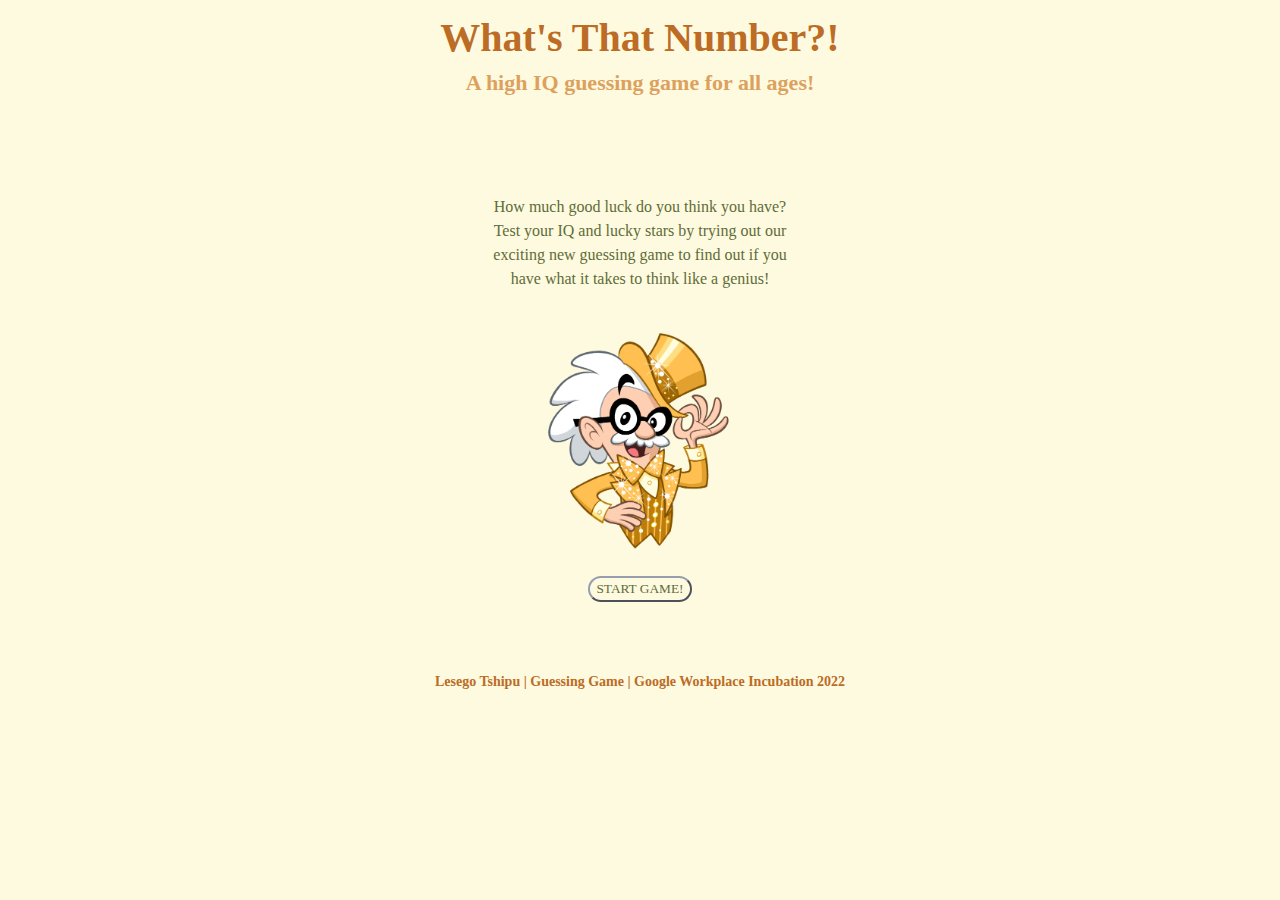
<file: index.html>
<!DOCTYPE html>
<html lang="en">

<head>
    <meta charset="UTF-8">
    <meta http-equiv="X-UA-Compatible" content="IE=edge">
    <meta name="viewport" content="width=device-width, initial-scale=1.0">
    <title>Guessing Game</title>
    <link rel="stylesheet" href="guessing.css">
</head>

<body>
    <div id="container">
        <div class="row">
            <div class="col-12">
                <h1>What's That Number?! </h1>
            </div>

            <div class="col-12">
                <h3>A high IQ guessing game for all ages!</h3>
                <h5>How much good luck do you think you have?<br /> Test your IQ and lucky stars by trying out our
                    <br /> exciting new guessing game to find out if you
                    <br />have what it takes to think like a genius!</h5>
                <img src="knowledge-clipart-genius-brain.png" width="195">
                <div class="startbtn">
                    <a href="index2.html"><button id="startbtn">START GAME!</button></a>

                </div>
            </div>
        </div>
    </div>

    <div class="footer">
        <h6>Lesego Tshipu | Guessing Game | Google Workplace Incubation 2022</h6>
    </div>
    <script src="guessing.js" charset="utf-8"></script>
</body>

</html>
</file>
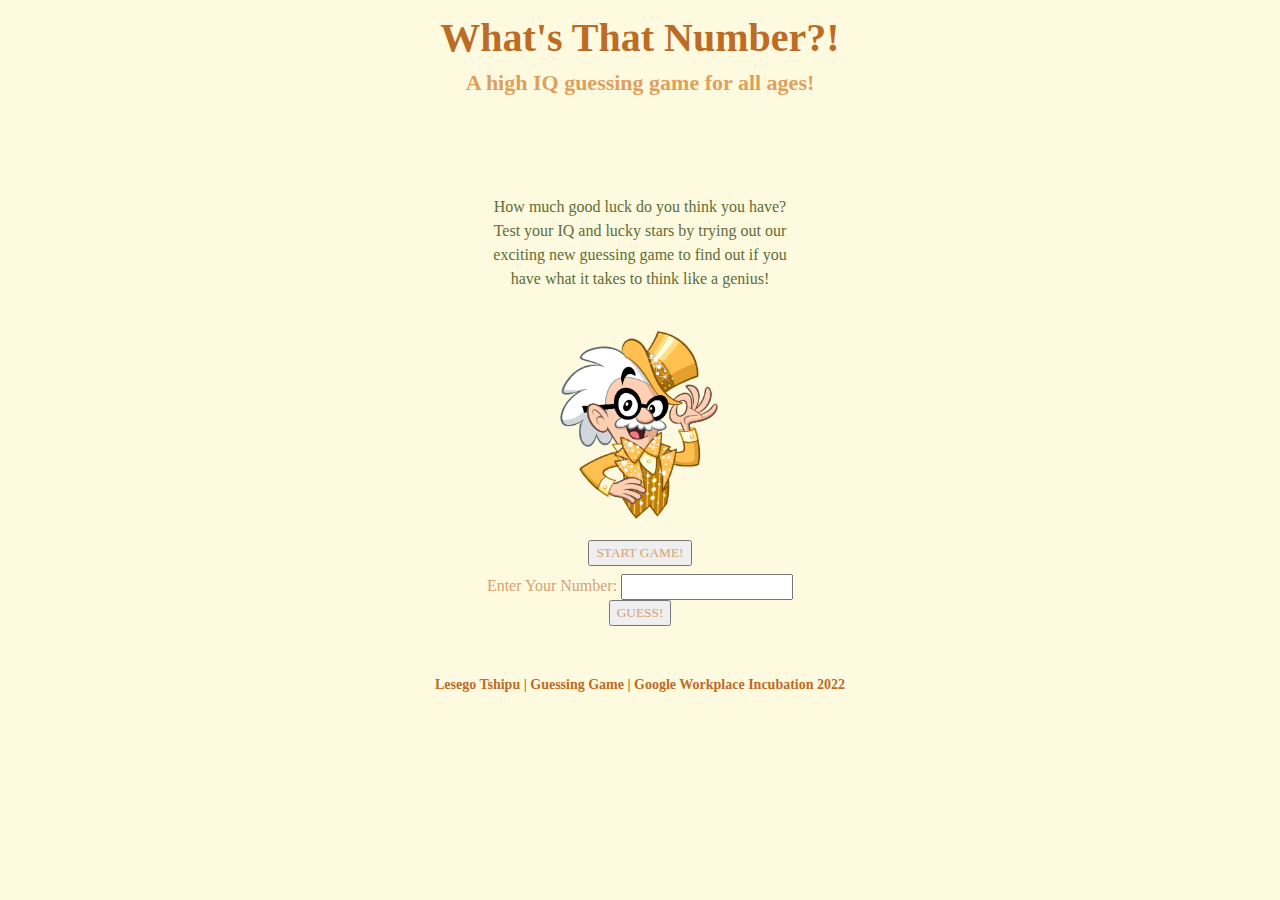
<file: guessing.html>
<!DOCTYPE html>
<html lang="en">

<head>
    <meta charset="UTF-8">
    <meta http-equiv="X-UA-Compatible" content="IE=edge">
    <meta name="viewport" content="width=device-width, initial-scale=1.0">
    <title>Guessing Game</title>
    <link rel="stylesheet" href="guessing.css">
</head>

<body>
    <div class="container">
        <div class="row">
            <div class="col-12">
                <h1>What's That Number?! </h1>
            </div>

            <div class="col-12">
                <h3>A high IQ guessing game for all ages!</h3>
                <h5>How much good luck do you think you have?<br /> Test your IQ and lucky stars by trying out our
                    <br /> exciting new guessing game to find out if you
                    <br />have what it takes to think like a genius!</h5>
                <img src="knowledge-clipart-genius-brain.png" width="170">
                <div class="startbtn">
                    <button>START GAME!</button>
                </div>
            </div>
        </div>
        <div class="row game">
            <div class="enter_number">
                Enter Your Number: <input type="text" class="enter">
            </div>
            <div class="guess">
                <button class="guess_btn">GUESS!</button>

            </div>

        </div>
    </div>
    <div class="footer">
        <h6>Lesego Tshipu | Guessing Game | Google Workplace Incubation 2022</h6>
    </div>
</body>

</html>
</file>
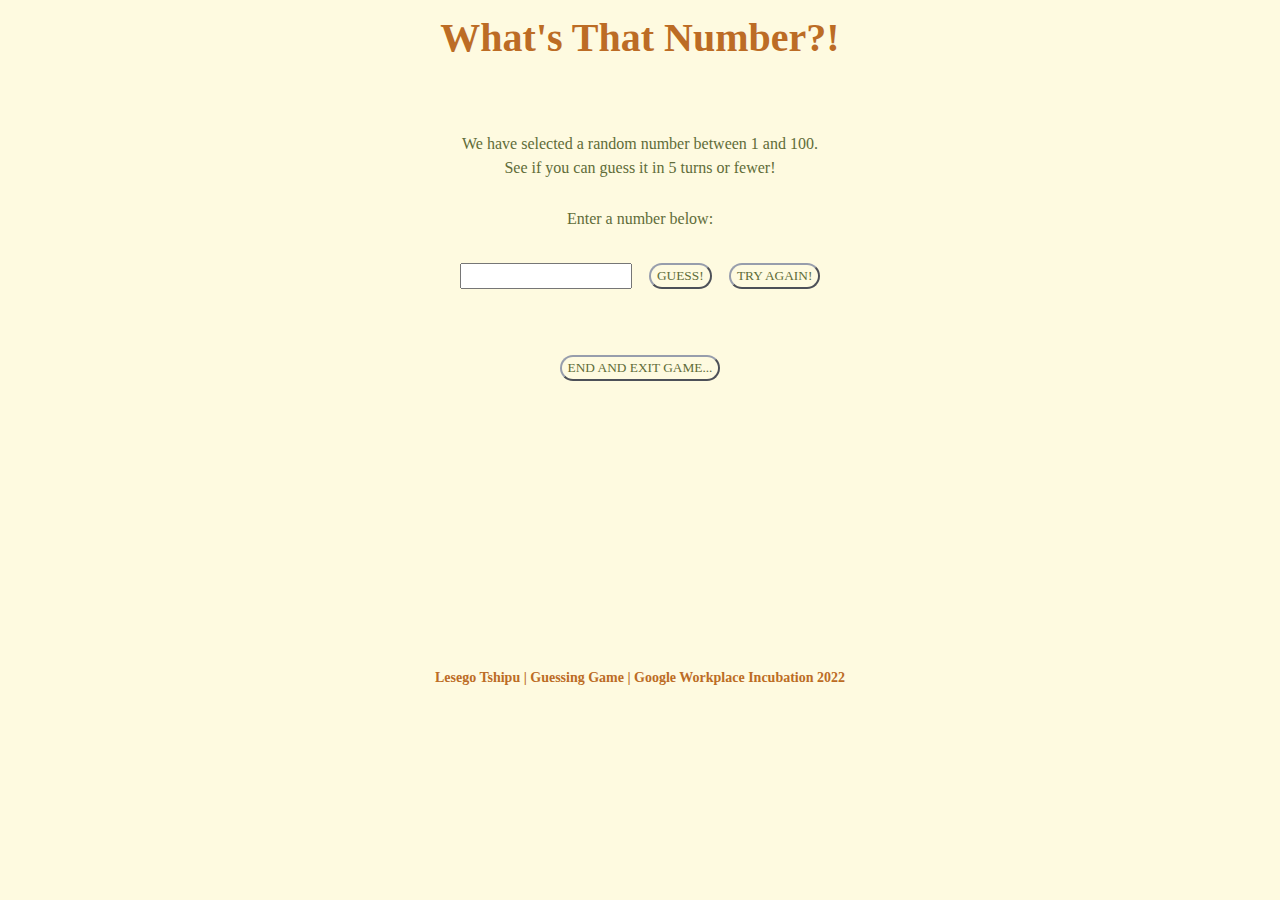
<file: index2.html>
<!DOCTYPE html>
<html lang="en">

<head>
    <meta charset="UTF-8">
    <meta http-equiv="X-UA-Compatible" content="IE=edge">
    <meta name="viewport" content="width=device-width, initial-scale=1.0">
    <title>Guessing Game</title>
    <link rel="stylesheet" href="guessing.css">
</head>

<body>
    <div id="container">
        <div class="row">
            <div class="col-12">
                <h1>What's That Number?! </h1>
            </div>
        </div>
    </div>
    <div id="container2 hide">
        <h5>We have selected a random number between 1 and 100.<br /> See if you can guess it in 5 turns or fewer!</h5>
        <h5 id="outputtext">Enter a number below:</h5>
        <input type="text" id="userinput">
        <button id="enterbtn">GUESS!</button>
        <button id="againbtn">TRY AGAIN!</button>
    </div>
    <div class="endbtn">
        <a href="index.html"><button id="endbtn">END AND EXIT GAME...</button></a>
        <div class="second_footer">
            <h6>Lesego Tshipu | Guessing Game | Google Workplace Incubation 2022</h6>
        </div>
        <script src="guessing.js" charset="utf-8"></script>
</body>

</html>
</file>
<file: guessing.css>
html,
body {
    height: 100%;
    width: 100%;
    margin: 0;
    padding: 0;
    left: 0;
    top: 0;
    font-size: 100%;
    background-color: #FEFAE0;
    text-align: center;
    font-size: medium;
}

#container2 {
    margin-bottom: 2em;
    margin-top: 5em;
}


/* .hide {
    display: none;
} */

#startbtn {
    margin-top: 0.3em;
    margin-bottom: 2em;
    color: #606C38;
    margin-bottom: 1em;
    border-radius: 1.5em;
    background-color: transparent;
    font-weight: lighter;
    border-color: #979DAC;
}

#startbtn:hover {
    cursor: pointer;
    box-shadow: 5px 10px 20px #DDA15E;
    text-decoration: turquoise;
}

#userinput {
    color: #606C38;
}

#outputtext {
    margin-top: 1em;
    margin-bottom: 2em;
    color: #606C38;
    padding: -1em;
}

#enterbtn {
    margin-right: 1em;
    margin-left: 1em;
    color: #606C38;
    border-radius: 1.5em;
    background-color: transparent;
    font-weight: lighter;
    border-color: #979DAC;
}

#enterbtn:hover {
    cursor: pointer;
    box-shadow: 5px 10px 20px #DDA15E;
    text-decoration: turquoise;
}

#againbtn {
    color: #606C38;
    border-radius: 1.5em;
    background-color: transparent;
    font-weight: lighter;
    border-color: #979DAC;
}

#againbtn:hover {
    cursor: pointer;
    box-shadow: 5px 10px 20px #DDA15E;
    text-decoration: turquoise;
}

#endbtn {
    margin-top: 5em;
    margin-bottom: 2em;
    color: #606C38;
    margin-bottom: 1em;
    border-radius: 1.5em;
    background-color: transparent;
    font-weight: lighter;
    border-color: #979DAC;
}

#endbtn:hover {
    cursor: pointer;
    box-shadow: 5px 10px 20px #DDA15E;
    text-decoration: turquoise;
}

.footer {
    margin-top: 3em;
}

.second_footer {
    margin-top: 17em;
}

@media (max-width: 650px) {
    .footer {
        margin-top: -1em;
    }
}


/* ROOT FONT STYLES */

* {
    font-family: cursive;
    color: #D4A373;
    line-height: 1.5;
}


/* TYPOGRAPHY */

h1 {
    font-size: 2.5rem;
    margin-bottom: -1em;
    margin-top: 0em;
    color: #BC6C25;
    text-shadow: #BC6C25;
}

h2 {
    font-size: 2rem;
}

h3 {
    font-size: 1.375rem;
    margin-bottom: 1em;
    color: #DDA15E;
}

h4 {
    font-size: 1.125rem;
}

h5 {
    font-size: 1rem;
    color: #606C38;
    font-weight: lighter;
    margin-top: 6em;
}

h6 {
    font-size: 0.875rem;
    color: #BC6C25;
}

p {
    font-size: 1.125rem;
    font-weight: 200;
    line-height: 1.8;
}

.font-light {
    font-weight: 300;
}

.font-regular {
    font-weight: 400;
}

.font-heavy {
    font-weight: 700;
}


/* POSITIONING */

.left {
    text-align: left;
}

.right {
    text-align: right;
}

.center {
    text-align: center;
    margin-left: auto;
    margin-right: auto;
}

.justify {
    text-align: justify;
}


/* ==== GRID SYSTEM ==== */

.container {
    width: 90%;
    margin-left: auto;
    margin-right: auto;
}

.row {
    position: relative;
    width: 100%;
}

.row [class^="col"] {
    float: left;
    margin: 0.5rem 2%;
    min-height: 0.125rem;
}

.col-1,
.col-2,
.col-3,
.col-4,
.col-5,
.col-6,
.col-7,
.col-8,
.col-9,
.col-10,
.col-11,
.col-12 {
    width: 96%;
}

.col-1-sm {
    width: 4.33%;
}

.col-2-sm {
    width: 12.66%;
}

.col-3-sm {
    width: 21%;
}

.col-4-sm {
    width: 29.33%;
}

.col-5-sm {
    width: 37.66%;
}

.col-6-sm {
    width: 46%;
}

.col-7-sm {
    width: 54.33%;
}

.col-8-sm {
    width: 62.66%;
}

.col-9-sm {
    width: 71%;
}

.col-10-sm {
    width: 79.33%;
}

.col-11-sm {
    width: 87.66%;
}

.col-12-sm {
    width: 96%;
}

.row::after {
    content: "";
    display: table;
    clear: both;
}

.hidden-sm {
    display: none;
}

@media only screen and (min-width: 33.75em) {
    /* 540px */
    .container {
        width: 80%;
    }
}

@media only screen and (min-width: 45em) {
    /* 720px */
    .col-1 {
        width: 4.33%;
    }
    .col-2 {
        width: 12.66%;
    }
    .col-3 {
        width: 21%;
    }
    .col-4 {
        width: 29.33%;
    }
    .col-5 {
        width: 37.66%;
    }
    .col-6 {
        width: 46%;
    }
    .col-7 {
        width: 54.33%;
    }
    .col-8 {
        width: 62.66%;
    }
    .col-9 {
        width: 71%;
    }
    .col-10 {
        width: 79.33%;
    }
    .col-11 {
        width: 87.66%;
    }
    .col-12 {
        width: 96%;
    }
    .hidden-sm {
        display: block;
    }
}

@media only screen and (min-width: 60em) {
    /* 960px */
    .container {
        width: 75%;
        max-width: 60rem;
    }
}

.container {
    width: 75%;
    max-width: 60rem;
}
</file>
